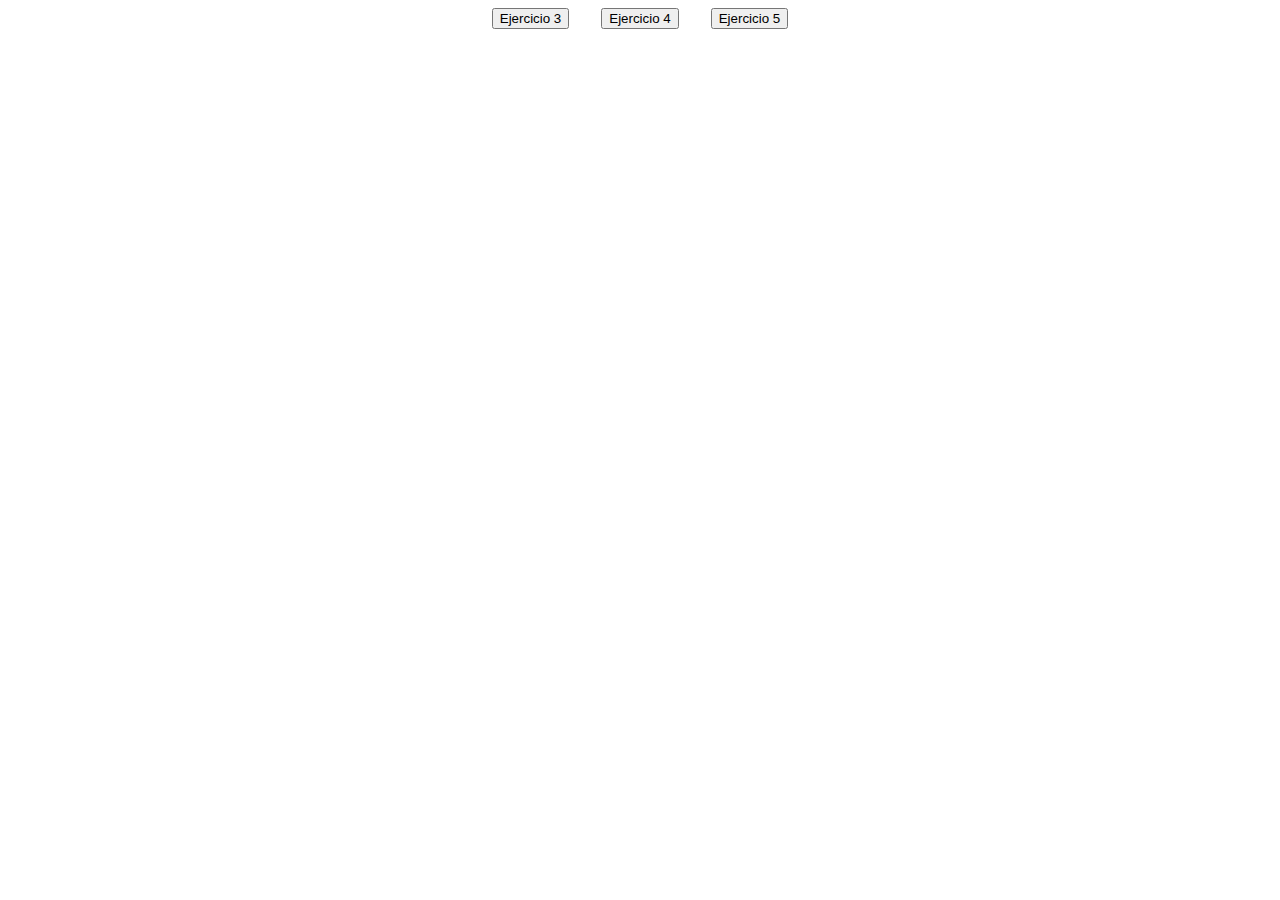
<file: index.html>
<!DOCTYPE html>
<html lang="en">
  <head>
    <meta charset="UTF-8" />
    <meta name="viewport" content="width=device-width, initial-scale=1.0" />
    <link rel="stylesheet" href="../assets/css/style.css" />
    <title>Document</title>
  </head>
  <body>
 
      <a href="./pages/pintar.html">
        <button>Ejercicio 3</button>
    </button>
</a>

<a href="./pages/4_colores.html">
    <button>Ejercicio 4</button>
</button>
</a>

<a href="./pages/mas_colores.html">
  <button>Ejercicio 5</button>
</button>
</a>



     </body>
</html>
</file>
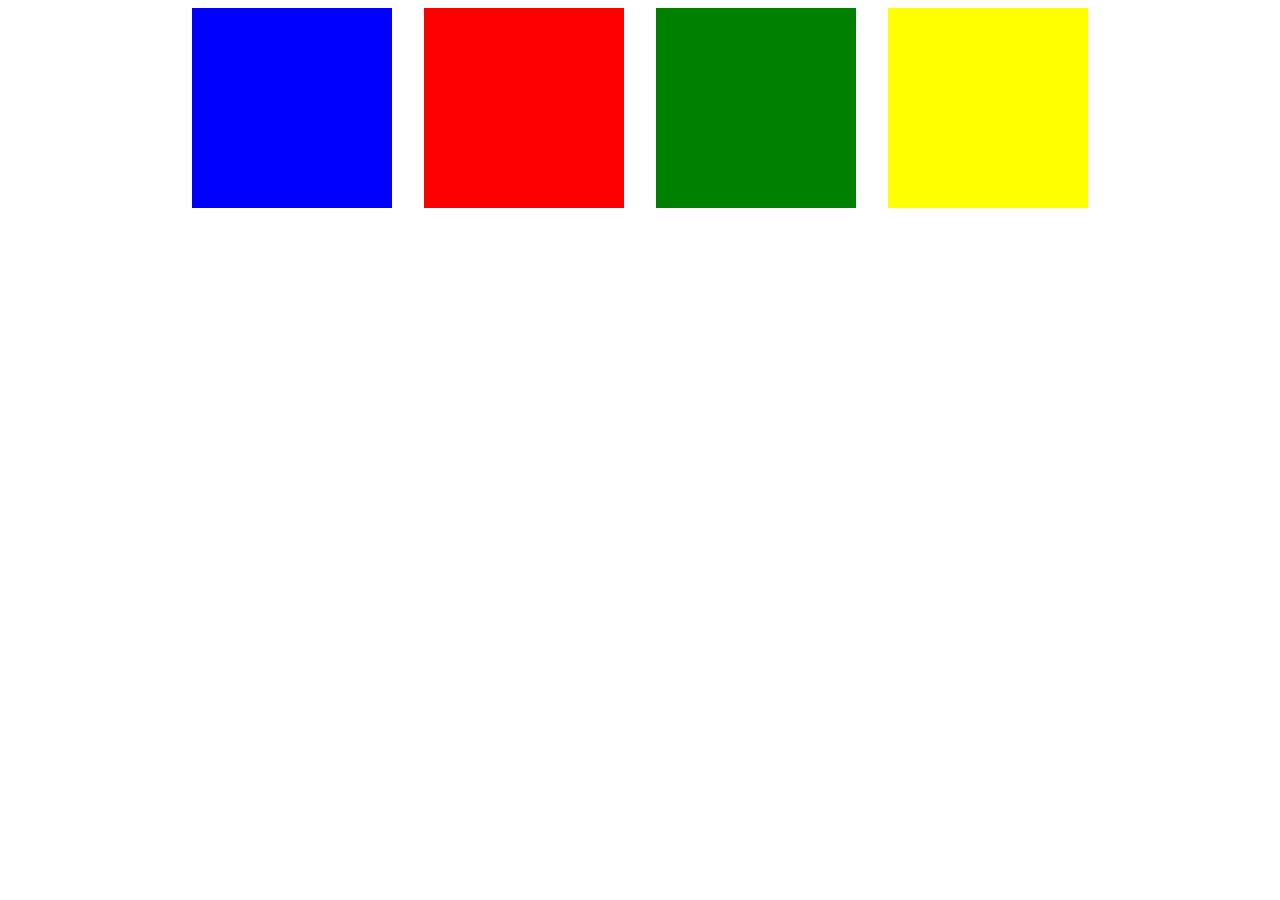
<file: 4_colores.html>
<!DOCTYPE html>
<html lang="en">
<head>
    <meta charset="UTF-8">
    <meta name="viewport" content="width=device-width, initial-scale=1.0">
    <link rel="stylesheet" href="./assets/css/style.css"/>
    <title>Document</title>
</head>
<body>
    <div id="azul" onclick="cambiarColor('azul')"></div>
    <div id="rojo"
    onclick="cambiarColor('rojo')"></div>
    <div id="verde"
    onclick="cambiarColor('verde')"></div>
    <div id="amarillo"
    onclick="cambiarColor('amarillo')"></div>

    <script src="/assets/js/4_colores.js"></script>
</body>
</html>
</file>
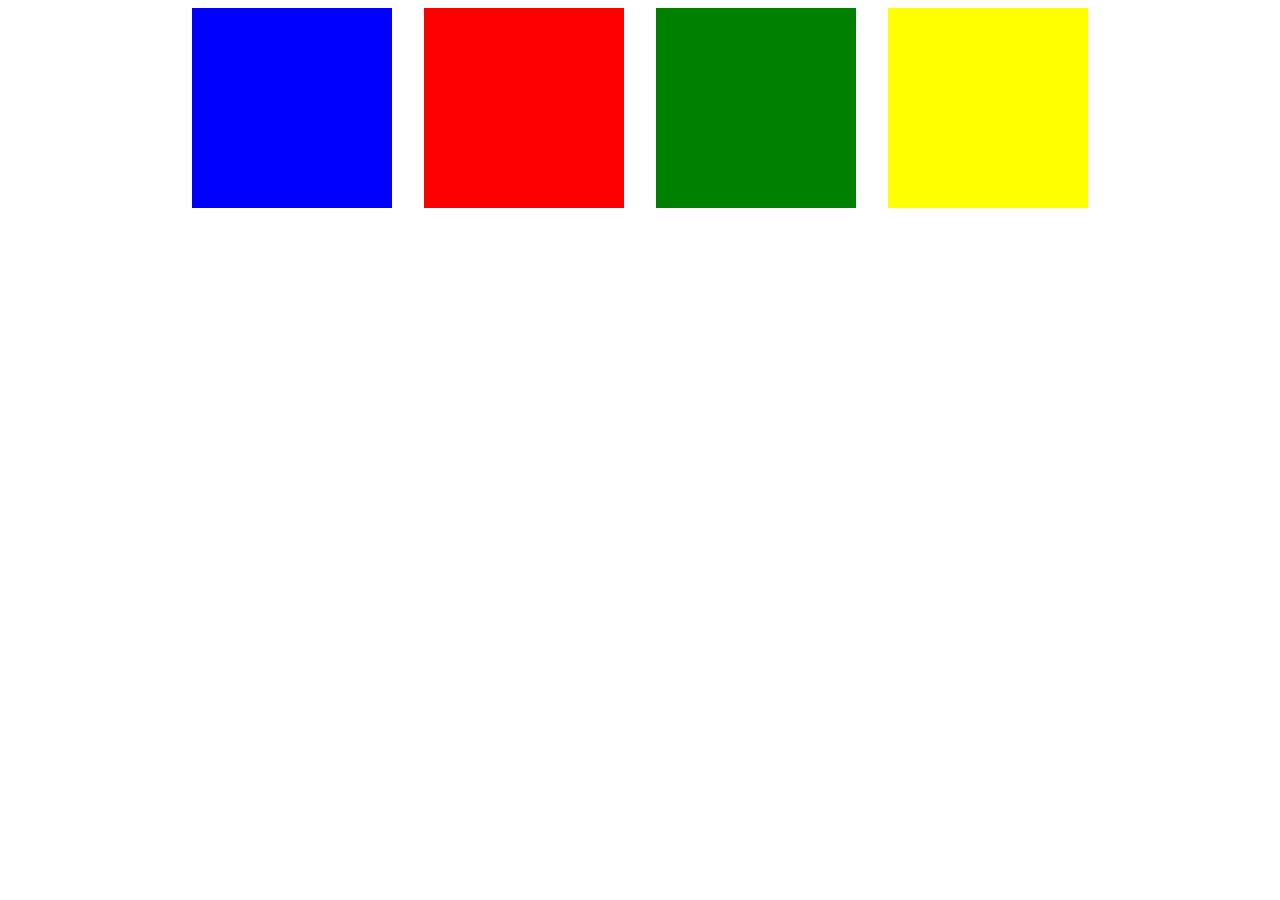
<file: pages/4_colores.html>
<!DOCTYPE html>
<html lang="en">
<head>
    <meta charset="UTF-8">
    <meta name="viewport" content="width=device-width, initial-scale=1.0">
    <link rel="stylesheet" href="../assets/css/style.css"/>
    <title>Document</title>
</head>
<body>
    <div id="azul" onclick="cambiarColor('azul')"></div>
    <div id="rojo"
    onclick="cambiarColor('rojo')"></div>
    <div id="verde"
    onclick="cambiarColor('verde')"></div>
    <div id="amarillo"
    onclick="cambiarColor('amarillo')"></div>

    <script src="../assets/js/4_colores.js"></script>
</body>
</html>
</file>
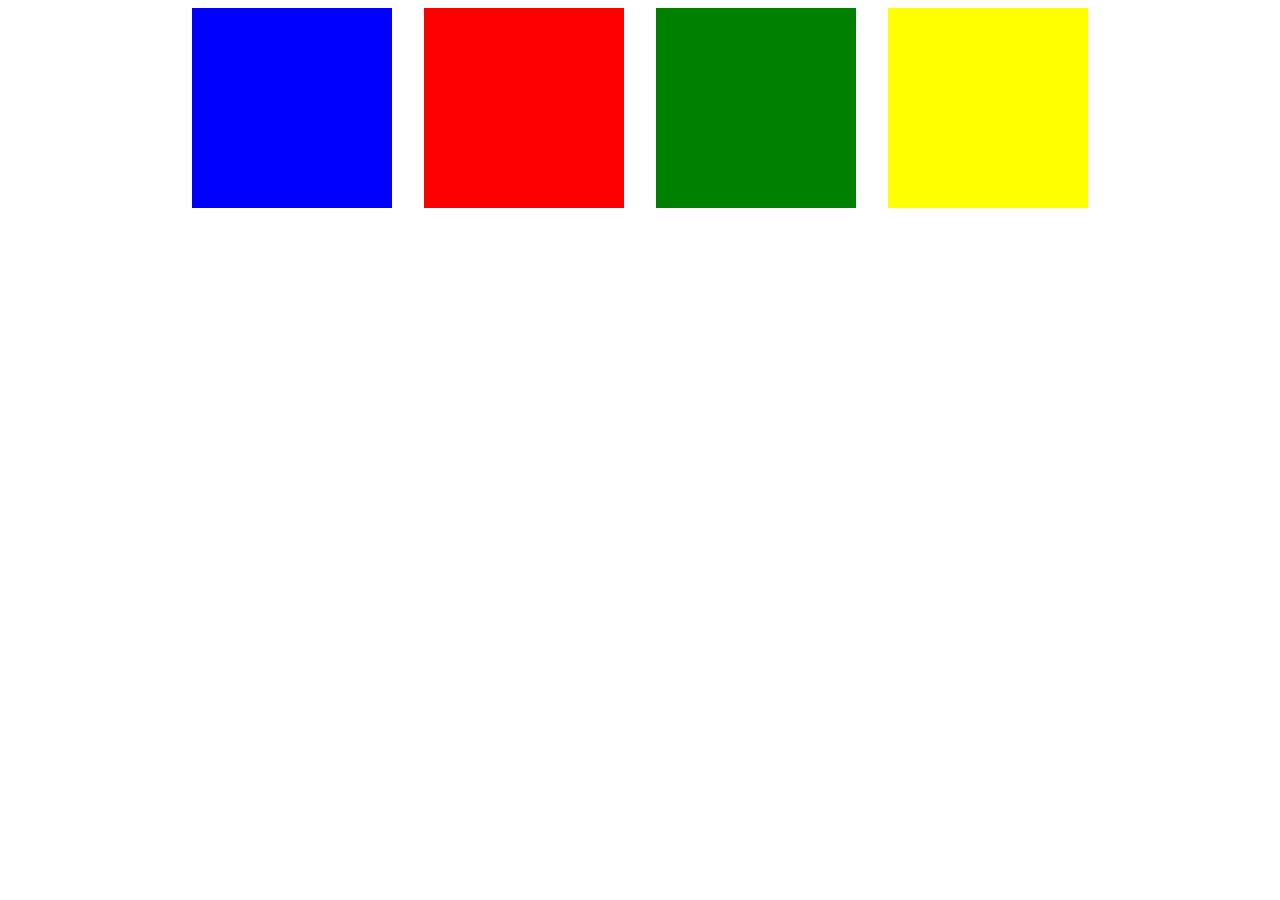
<file: assets/pages/4_colores.html>
<!DOCTYPE html>
<html lang="en">
<head>
    <meta charset="UTF-8">
    <meta name="viewport" content="width=device-width, initial-scale=1.0">
    <link rel="stylesheet" href="/assets/css/style.css"/>
    <title>Document</title>
</head>
<body>
    <div id="azul" onclick="cambiarColor('azul')"></div>
    <div id="rojo"
    onclick="cambiarColor('rojo')"></div>
    <div id="verde"
    onclick="cambiarColor('verde')"></div>
    <div id="amarillo"
    onclick="cambiarColor('amarillo')"></div>

    <script src="/assets/js/4_colores.js"></script>
</body>
</html>
</file>
<file: assets/css/style.css>
div {
    height: 200px;
    width: 200px;
}

#azul {
    background-color: blue;
}

#rojo{
    background-color: red;
}

#amarillo {
    background-color: yellow;
}

#verde {
    background-color: green;
}

body {
    display: flex;
    gap: 2rem;
    justify-content: center;
}

#key {
    border:1px solid black; 
}
</file>
